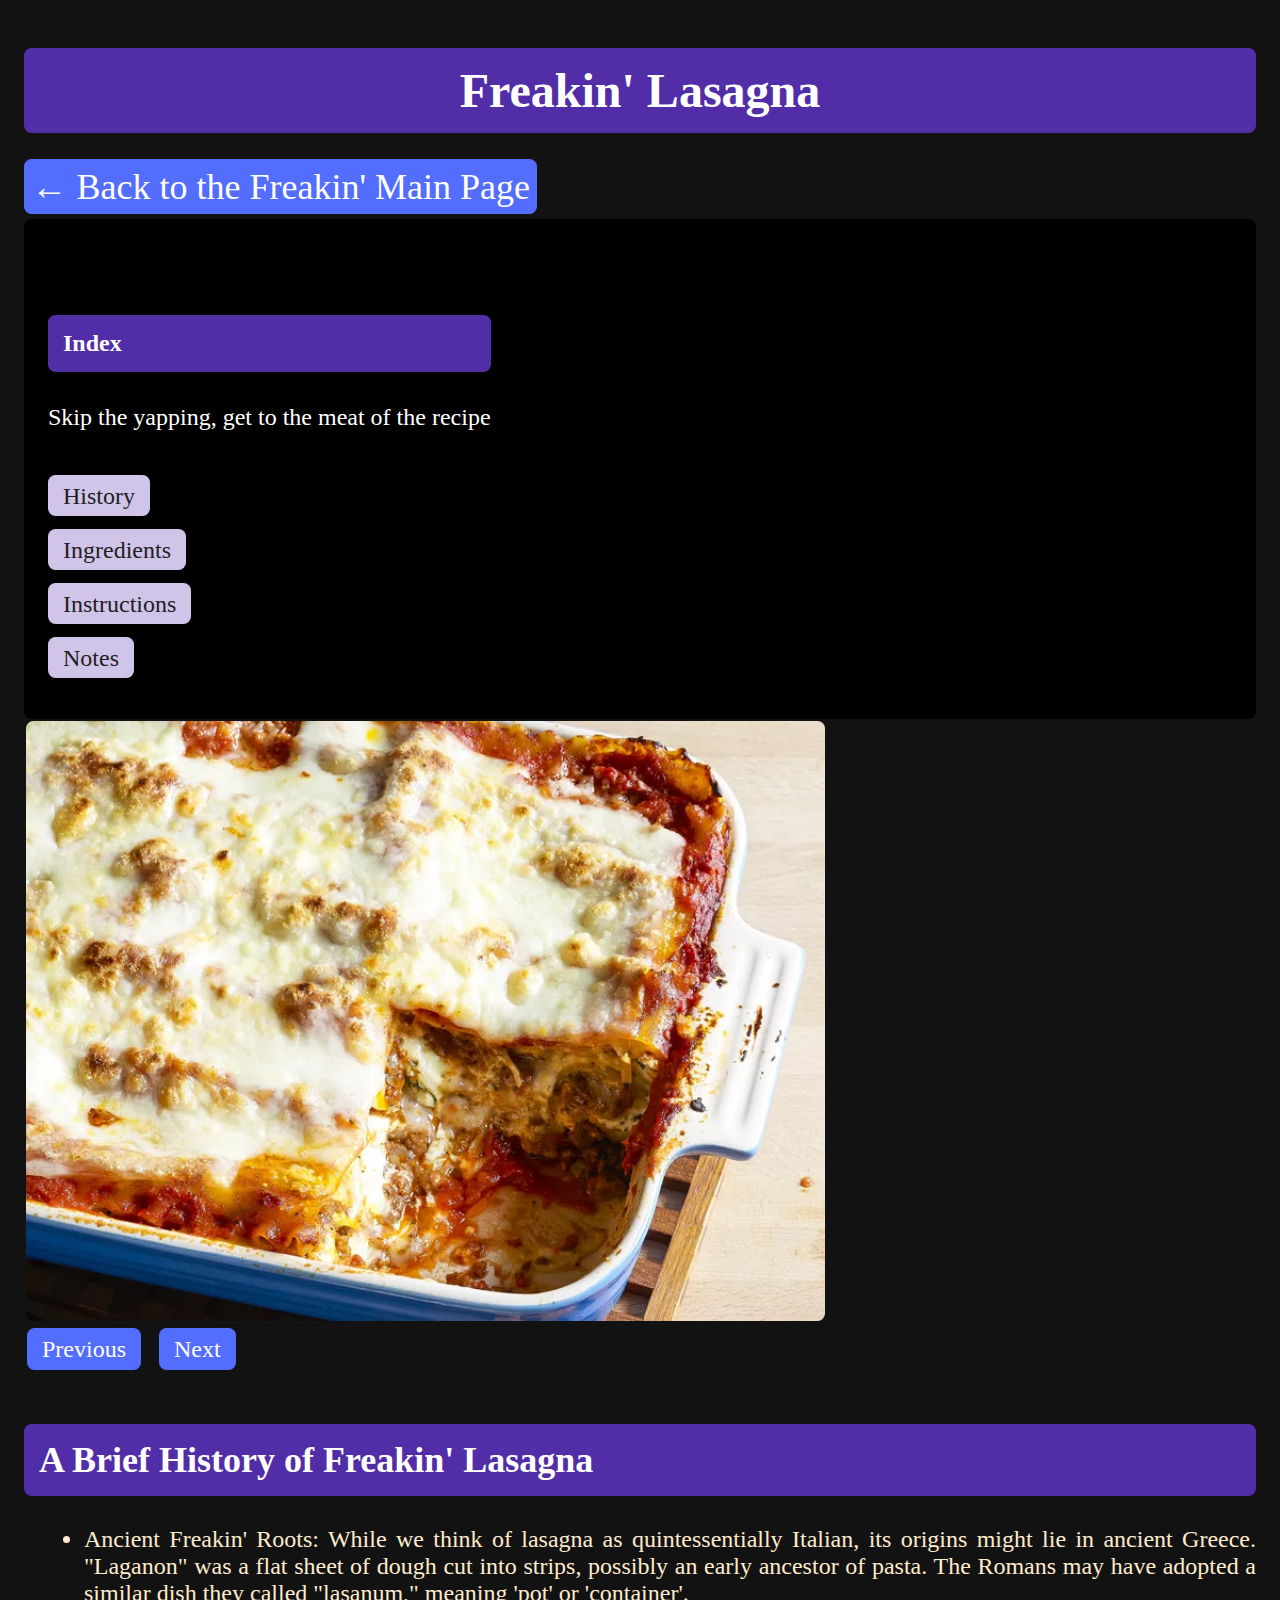
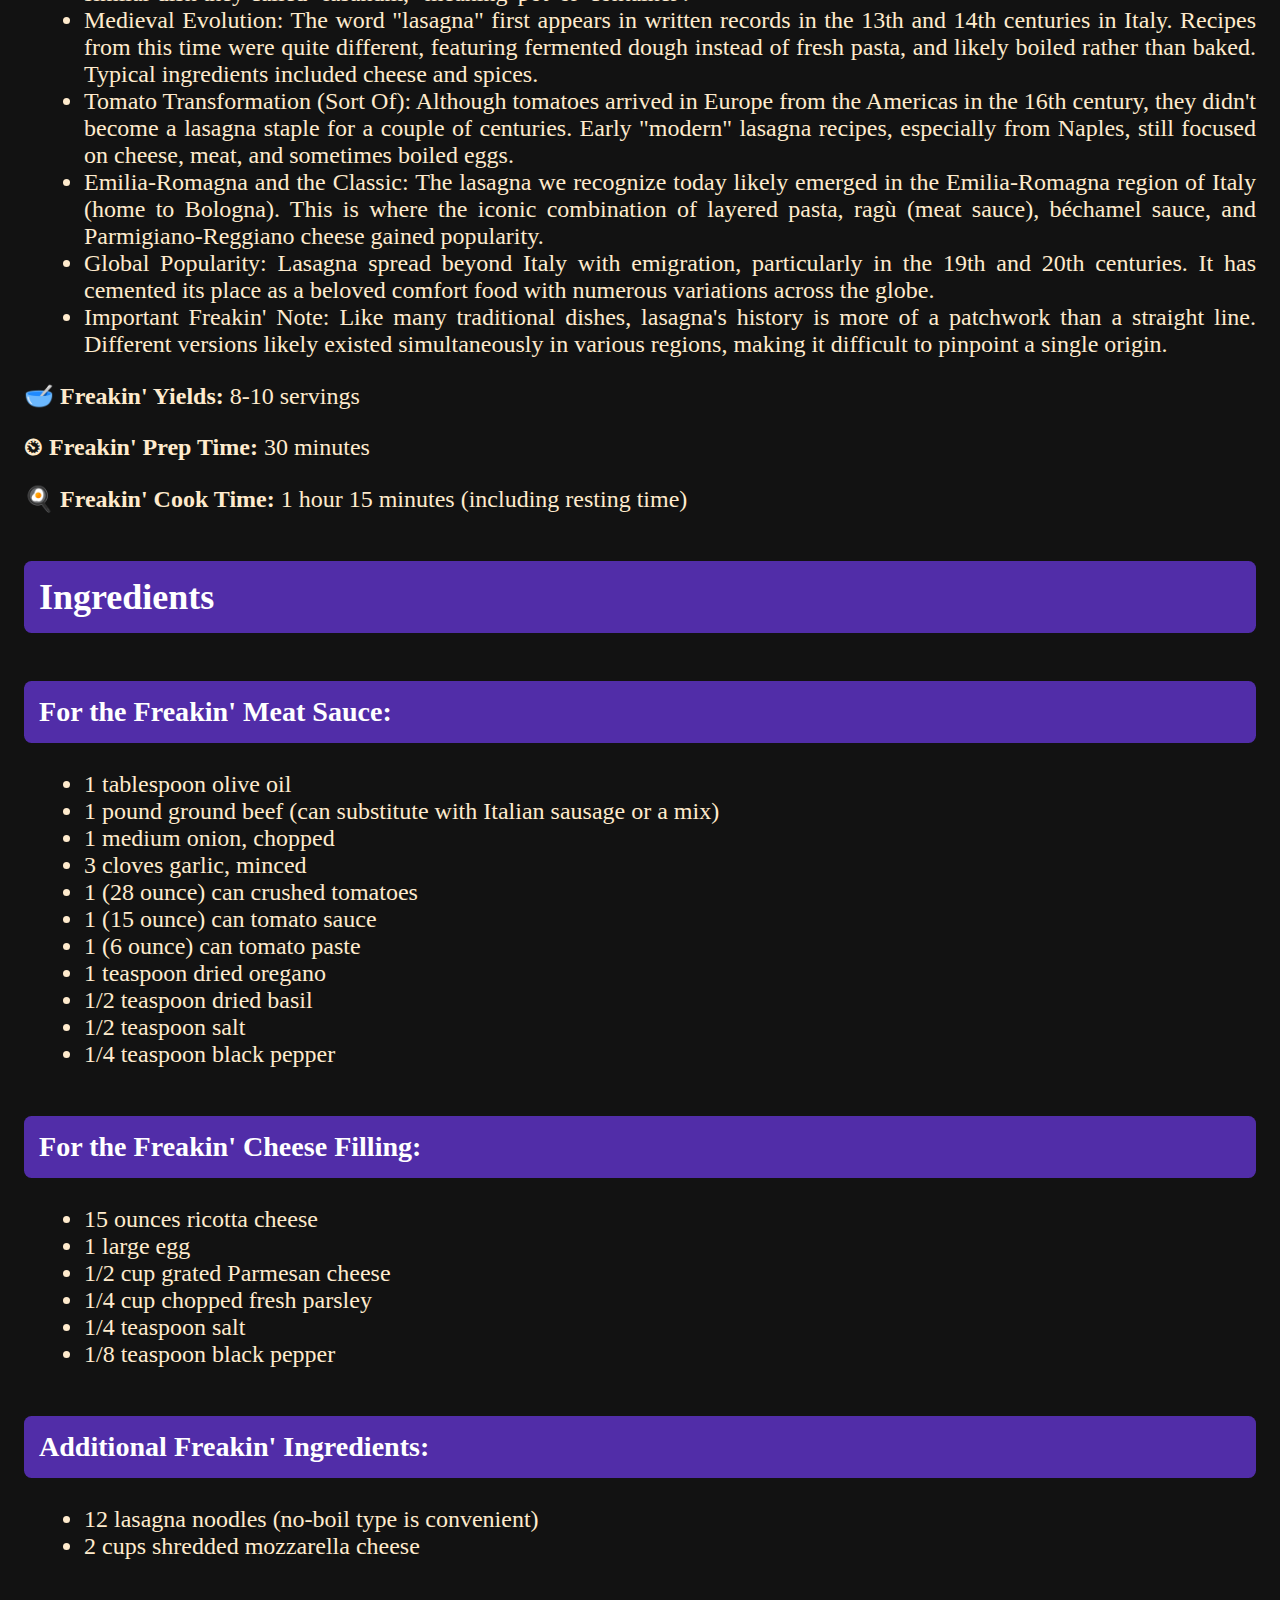
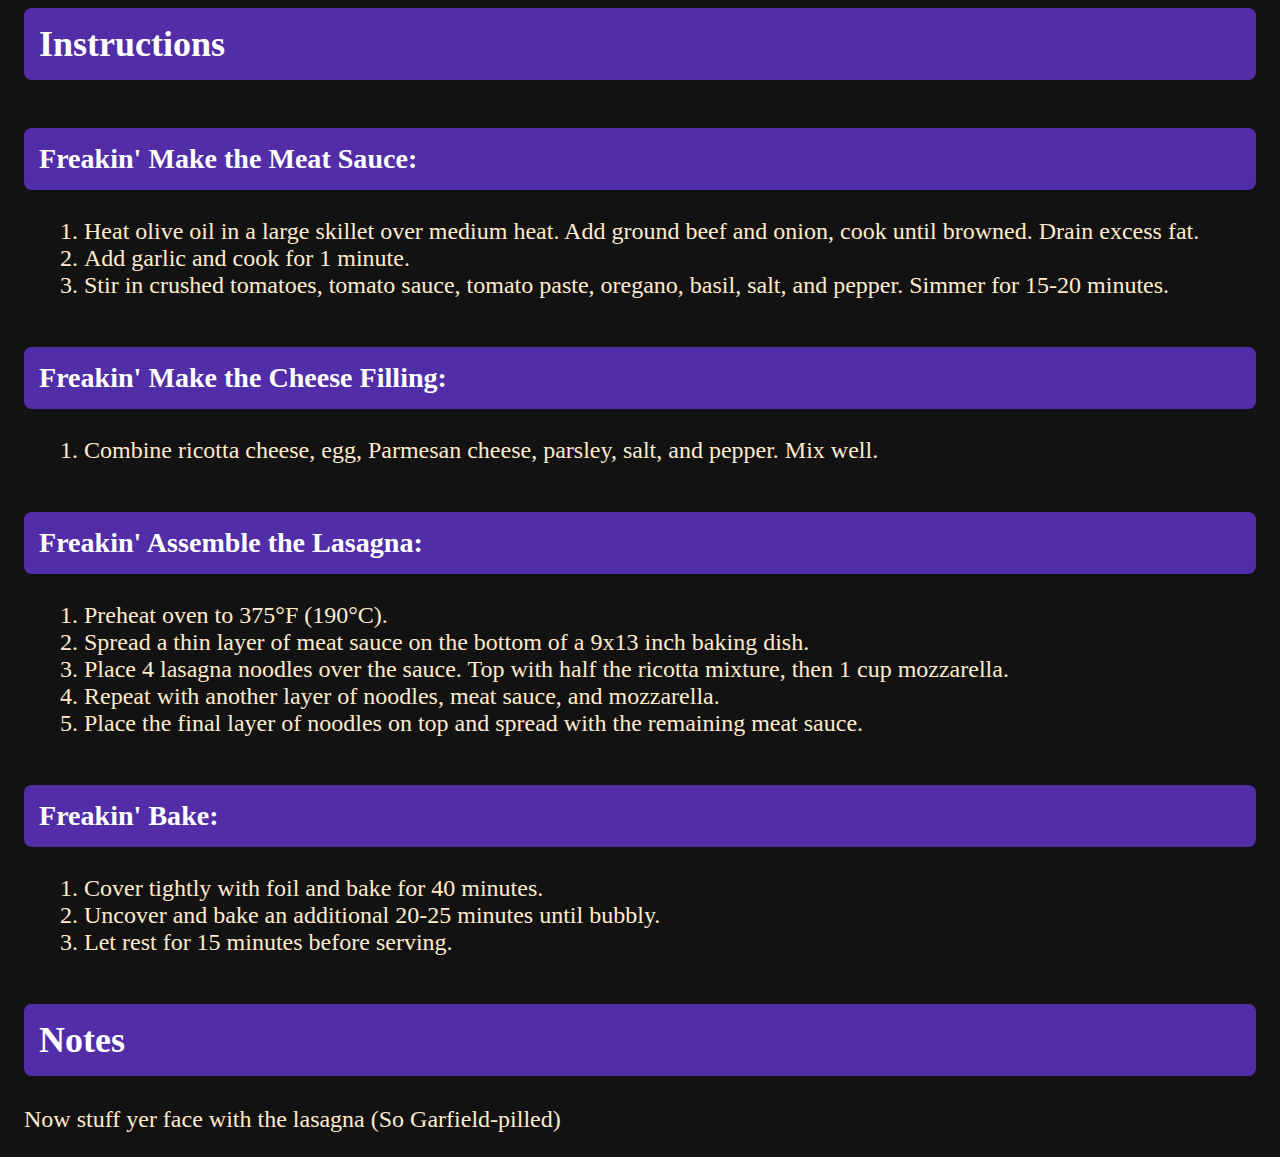
<file: recipes/lasagna.html>
<!DOCTYPE html>
<html lang="en">
<head>
    <meta charset="UTF-8">
    <meta name="viewport" content="width=device-width, initial-scale=1.0">
    <link rel="stylesheet" href="../styles/recipe.css">
    <title>Lasagna</title>
</head>
<body>
    <h1>Freakin' Lasagna</h1>
    <a class="prev" href="../index.html">&#8592; Back to the Freakin' Main Page</a><br>
    <nav>
        <ul>
            <h4>Index</h4>
            <p>Skip the yapping, get to the meat of the recipe</p>
            <br>
            <li><a class="navlink" href="#history">History</a></li>
            <br>
            <li><a class="navlink" href="#ingredients">Ingredients</a></li>
            <br>
            <li><a class="navlink" href="#instructions">Instructions</a></li>
            <br>
            <li><a class="navlink" href="#notes">Notes</a></li>
        </ul>
    </nav>
    <div id="galleryContainer">
    <div id="gallery1">
    <img src="../assets/images/lasagna0.png" alt="A picture of a Freakin' Lasagna">
    <img src="../assets/images/lasagna1.png" alt="A picture of a Freakin' Lasagna">
    <img src="../assets/images/lasagna2.png" alt="A picture of a Freakin' Lasagna">
    <img src="../assets/images/lasagna3.png" alt="A picture of a Freakin' Lasagna">
    </div>
    </div>
        <section id="history">
            <h2>A Brief History of Freakin' Lasagna</h2> 
            <ul>
                <li>Ancient Freakin' Roots: While we think of lasagna as quintessentially Italian, its origins might lie in ancient Greece. "Laganon" was a flat sheet of dough cut into strips, possibly an early ancestor of pasta. The Romans may have adopted a similar dish they called "lasanum," meaning 'pot' or 'container'.</li>
                <li>Medieval Evolution: The word "lasagna" first appears in written records in the 13th and 14th centuries in Italy. Recipes from this time were quite different, featuring fermented dough instead of fresh pasta, and likely boiled rather than baked. Typical ingredients included cheese and spices.</li>
                <li>Tomato Transformation (Sort Of): Although tomatoes arrived in Europe from the Americas in the 16th century, they didn't become a lasagna staple for a couple of centuries. Early "modern" lasagna recipes, especially from Naples, still focused on cheese, meat, and sometimes boiled eggs.</li>
                <li>Emilia-Romagna and the Classic: The lasagna we recognize today likely emerged in the Emilia-Romagna region of Italy (home to Bologna). This is where the iconic combination of layered pasta, ragù (meat sauce), béchamel sauce, and Parmigiano-Reggiano cheese gained popularity.</li>
                <li>Global Popularity: Lasagna spread beyond Italy with emigration, particularly in the 19th and 20th centuries. It has cemented its place as a beloved comfort food with numerous variations across the globe.</li>
                <li>Important Freakin' Note: Like many traditional dishes, lasagna's history is more of a patchwork than a straight line. Different versions likely existed simultaneously in various regions, making it difficult to pinpoint a single origin.</li>
            </ul>
            <p><strong>&#129379; Freakin' Yields:</strong> 8-10 servings</p>
            <p><strong>&#9202; Freakin' Prep Time:</strong> 30 minutes</p>
            <p><strong>&#127859; Freakin' Cook Time:</strong> 1 hour 15 minutes (including resting time)</p>
        </section>

        <section id="ingredients">
            <h2>Ingredients</h2>
            <h3>For the Freakin' Meat Sauce:</h3>
            <ul>
                <li>1 tablespoon olive oil</li>
                <li>1 pound ground beef (can substitute with Italian sausage or a mix)</li>
                <li>1 medium onion, chopped</li>
                <li>3 cloves garlic, minced</li>
                <li>1 (28 ounce) can crushed tomatoes</li>
                <li>1 (15 ounce) can tomato sauce</li>
                <li>1 (6 ounce) can tomato paste</li>
                <li>1 teaspoon dried oregano</li>
                <li>1/2 teaspoon dried basil</li>
                <li>1/2 teaspoon salt</li>
                <li>1/4 teaspoon black pepper</li>
            </ul>

            <h3>For the Freakin' Cheese Filling:</h3>
            <ul>
                <li>15 ounces ricotta cheese</li>
                <li>1 large egg</li>
                <li>1/2 cup grated Parmesan cheese</li>
                <li>1/4 cup chopped fresh parsley</li>
                <li>1/4 teaspoon salt</li>
                <li>1/8 teaspoon black pepper</li>
            </ul>

            <h3>Additional Freakin' Ingredients:</h3>
            <ul>
                <li>12 lasagna noodles (no-boil type is convenient)</li>
                <li>2 cups shredded mozzarella cheese</li>
            </ul>
        </section>

        <section id="instructions">
            <h2>Instructions</h2>
            <h3>Freakin' Make the Meat Sauce:</h3>
            <ol>
                <li>Heat olive oil in a large skillet over medium heat. Add ground beef and onion, cook until browned. Drain excess fat.</li>
                <li>Add garlic and cook for 1 minute.</li>
                <li>Stir in crushed tomatoes, tomato sauce, tomato paste, oregano, basil, salt, and pepper. Simmer for 15-20 minutes.</li>
            </ol>

            <h3>Freakin' Make the Cheese Filling:</h3>
            <ol>
                <li>Combine ricotta cheese, egg, Parmesan cheese, parsley, salt, and pepper. Mix well.</li>
            </ol>

            <h3>Freakin' Assemble the Lasagna:</h3>
            <ol>
                <li>Preheat oven to 375°F (190°C).</li>
                <li>Spread a thin layer of meat sauce on the bottom of a 9x13 inch baking dish.</li>
                <li>Place 4 lasagna noodles over the sauce. Top with half the ricotta mixture, then 1 cup mozzarella.</li>
                <li>Repeat with another layer of noodles, meat sauce, and mozzarella.</li>
                <li>Place the final layer of noodles on top and spread with the remaining meat sauce.</li>
            </ol>

            <h3>Freakin' Bake:</h3>
            <ol>
                <li>Cover tightly with foil and bake for 40 minutes.</li>
                <li>Uncover and bake an additional 20-25 minutes until bubbly.</li>
                <li>Let rest for 15 minutes before serving.</li>
            </ol>
        </section>
        
        <section id="notes">
            <h2>Notes</h2>
            <p>Now stuff yer face with the lasagna (So Garfield-pilled)</p>
        </section>
    </main>
    <script src="../scripts/recipe.js"></script>
</body>
</html>
</file>
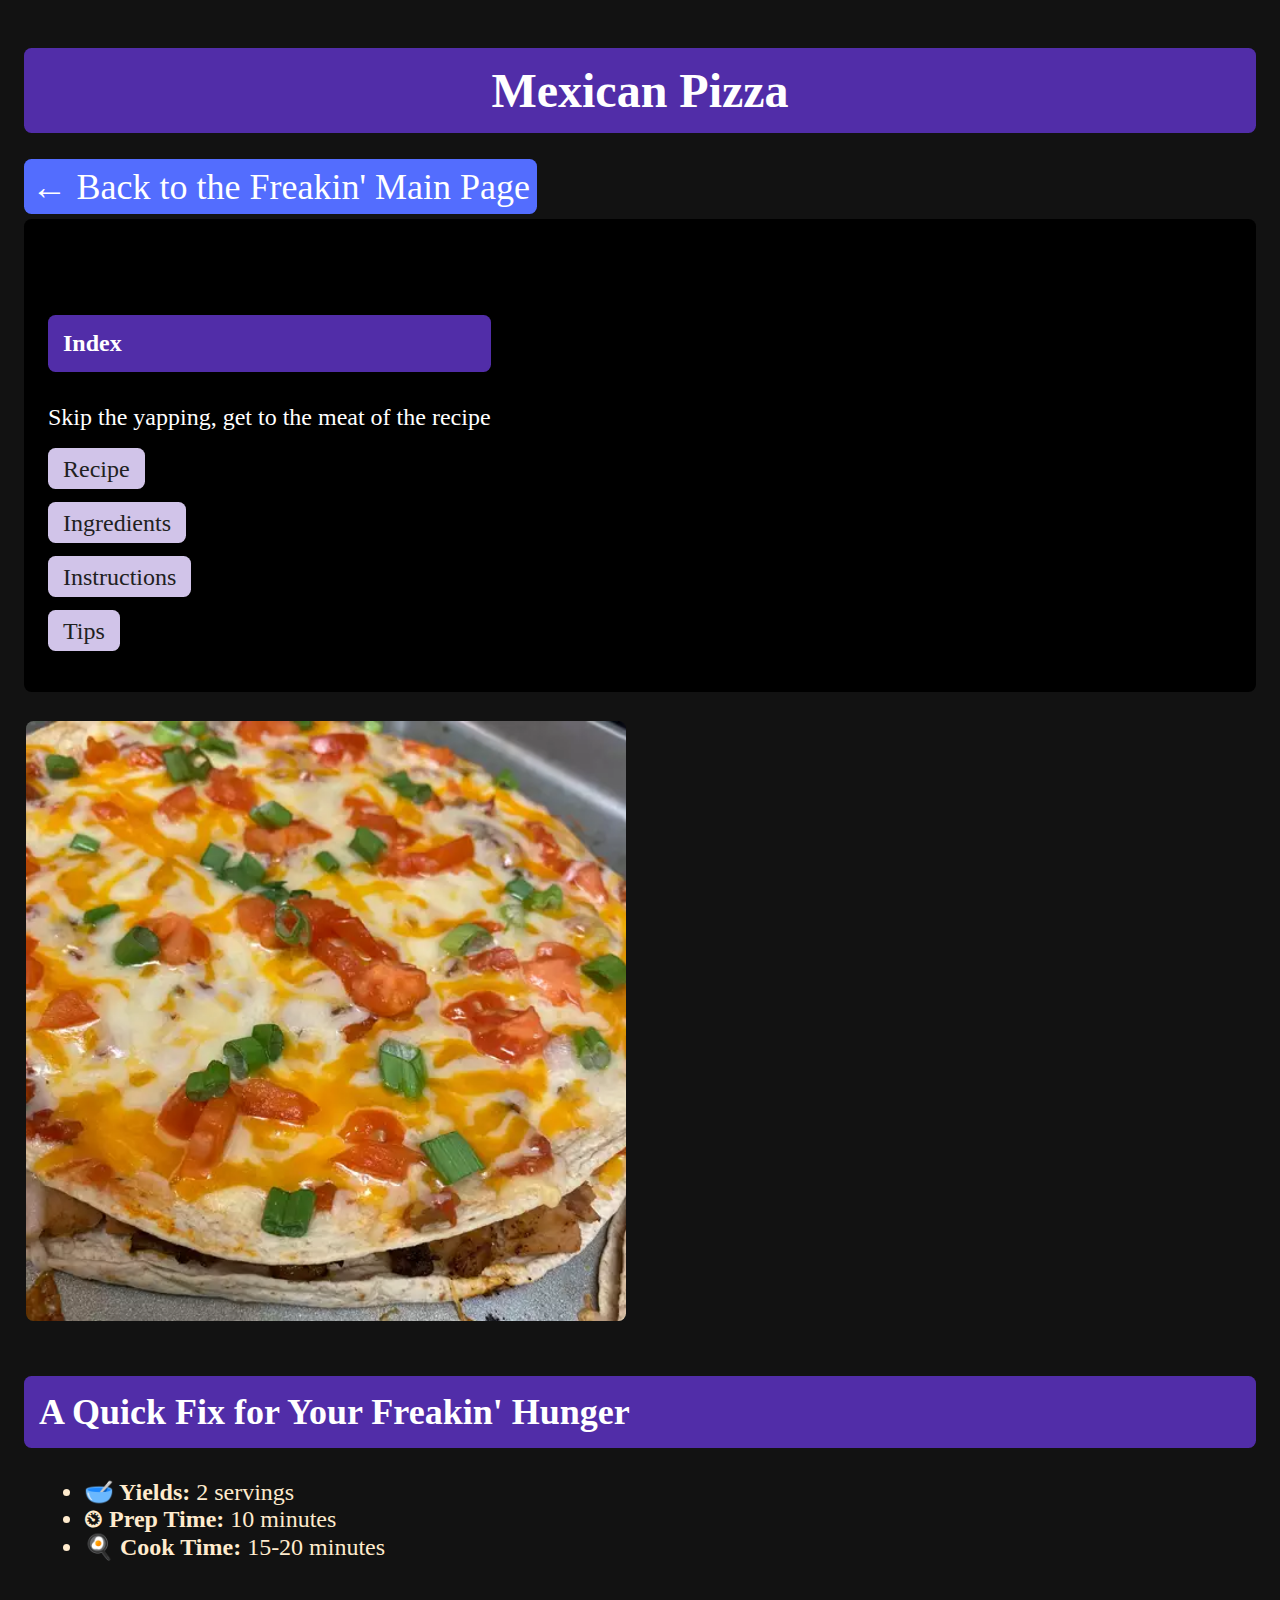
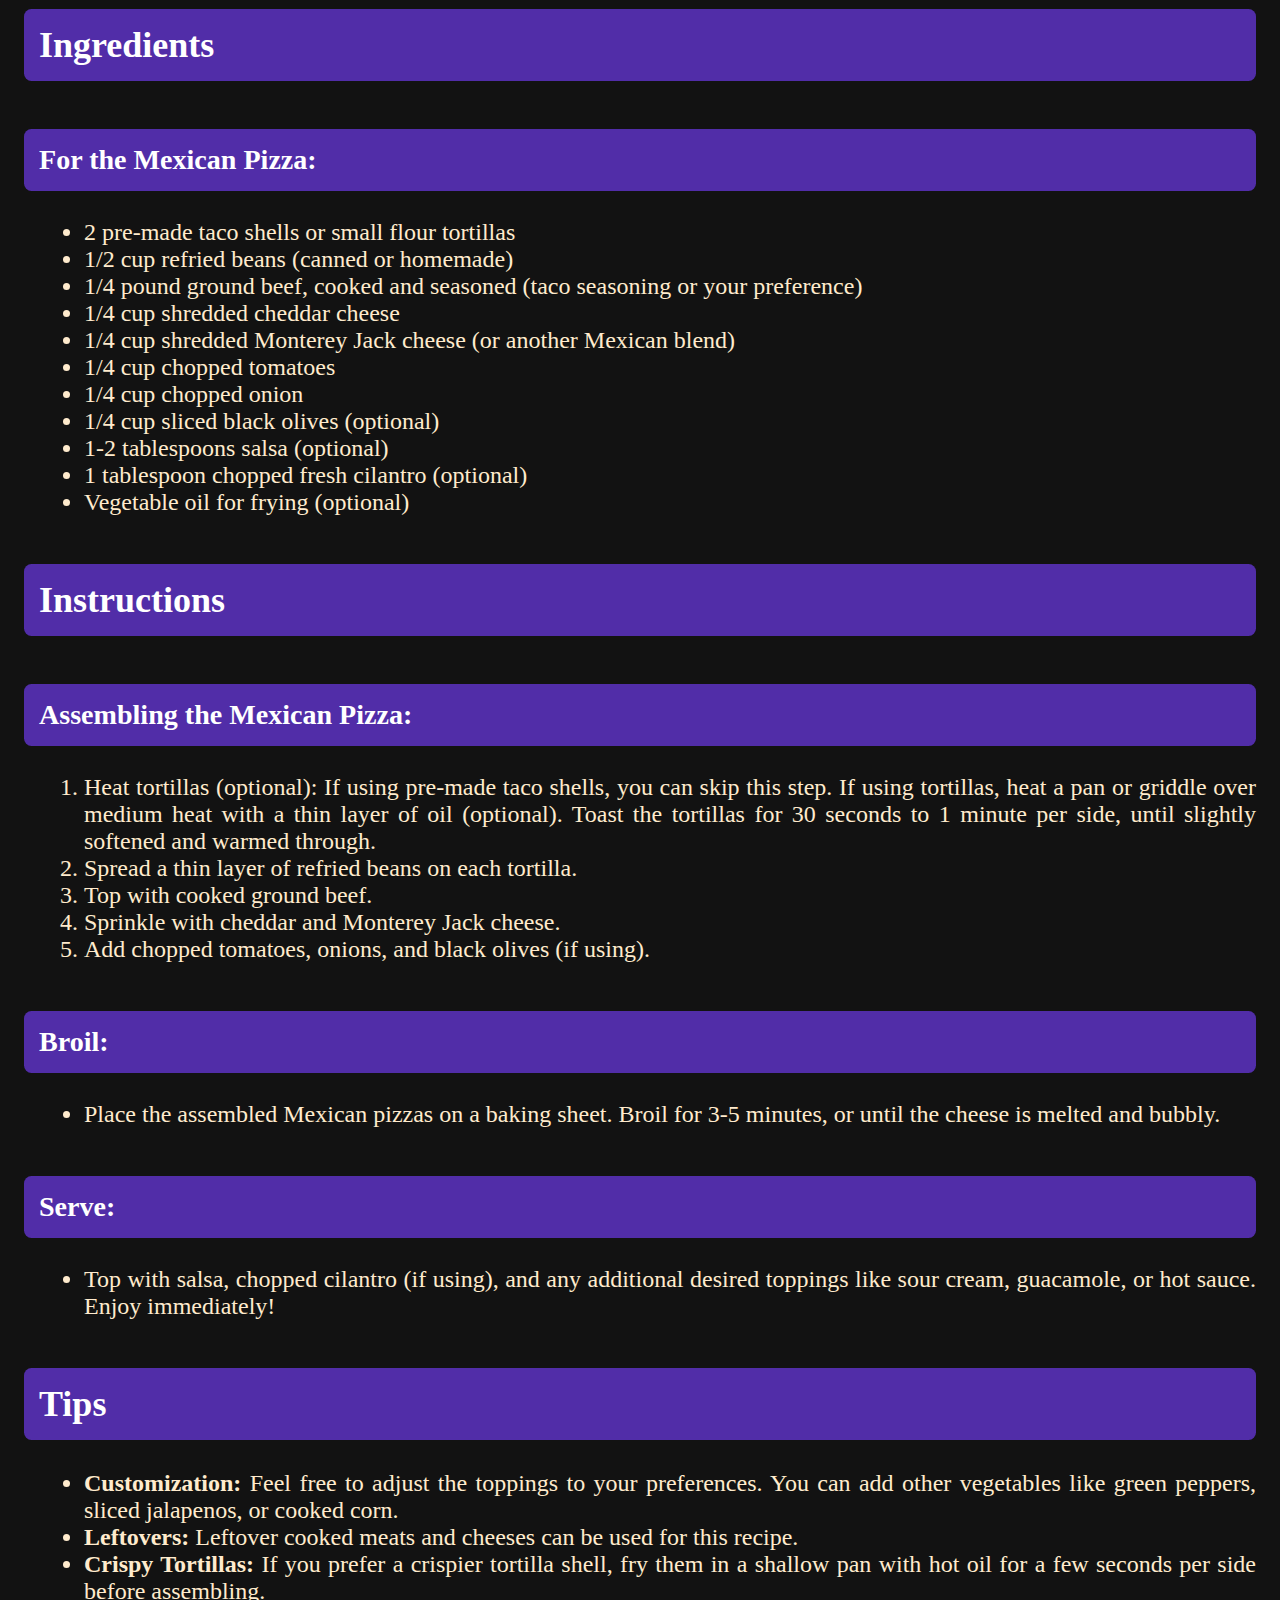
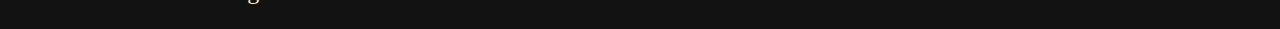
<file: recipes/mexicanpizza.html>
<!DOCTYPE html>
<html lang="en">
<head>
    <meta charset="UTF-8">
    <meta name="viewport" content="width=device-width, initial-scale=1.0">
    <link rel="stylesheet" href="../styles/recipe.css">
    <title>Mexican Pizza</title>
</head>
<body>
    <h1>Mexican Pizza</h1>
    <a class="prev" href="../index.html">&#8592; Back to the Freakin' Main Page</a><br>
    <nav>
        <ul>
            <h4>Index</h4>
            <p>Skip the yapping, get to the meat of the recipe</p>
            <li><a class="navlink" href="#recipe">Recipe</a></li>
            <br>
            <li><a class="navlink" href="#ingredients">Ingredients</a></li>
            <br>
            <li><a class="navlink" href="#instructions">Instructions</a></li>
            <br>
            <li><a class="navlink" href="#tips">Tips</a></li>
        </ul>
    </nav>
    <br>
    <img src="../assets/images/mexican_pizza.png" alt="A picture of Mexican Pizza">
    <section id="recipe">
        <h2>A Quick Fix for Your Freakin' Hunger</h2> 
        <ul>
            <li><strong>&#129379; Yields:</strong> 2 servings</li>
            <li><strong>&#9202; Prep Time:</strong> 10 minutes</li>
            <li><strong>&#127859; Cook Time:</strong> 15-20 minutes</li>
        </ul>
    </section>

    <section id="ingredients">
        <h2>Ingredients</h2>
        <h3>For the Mexican Pizza:</h3>
        <ul>
            <li>2 pre-made taco shells or small flour tortillas</li>
            <li>1/2 cup refried beans (canned or homemade)</li>
            <li>1/4 pound ground beef, cooked and seasoned (taco seasoning or your preference)</li>
            <li>1/4 cup shredded cheddar cheese</li>
            <li>1/4 cup shredded Monterey Jack cheese (or another Mexican blend)</li>
            <li>1/4 cup chopped tomatoes</li>
            <li>1/4 cup chopped onion</li>
            <li>1/4 cup sliced black olives (optional)</li>
            <li>1-2 tablespoons salsa (optional)</li>
            <li>1 tablespoon chopped fresh cilantro (optional)</li>
            <li>Vegetable oil for frying (optional)</li>
        </ul>
    </section>

    <section id="instructions">
        <h2>Instructions</h2>
        <h3>Assembling the Mexican Pizza:</h3>
        <ol>
            <li>Heat tortillas (optional): If using pre-made taco shells, you can skip this step. If using tortillas, heat a pan or griddle over medium heat with a thin layer of oil (optional). Toast the tortillas for 30 seconds to 1 minute per side, until slightly softened and warmed through.</li>
            <li>Spread a thin layer of refried beans on each tortilla.</li>
            <li>Top with cooked ground beef.</li>
            <li>Sprinkle with cheddar and Monterey Jack cheese.</li>
            <li>Add chopped tomatoes, onions, and black olives (if using).</li>
        </ol>
        <h3>Broil:</h3>
        <ul>
            <li>Place the assembled Mexican pizzas on a baking sheet. Broil for 3-5 minutes, or until the cheese is melted and bubbly.</li>
        </ul>
        <h3>Serve:</h3>
        <ul>
            <li>Top with salsa, chopped cilantro (if using), and any additional desired toppings like sour cream, guacamole, or hot sauce. Enjoy immediately!</li>
        </ul>
    </section>

    <section id="tips">
        <h2>Tips</h2>
        <ul>
            <li><strong>Customization:</strong> Feel free to adjust the toppings to your preferences. You can add other vegetables like green peppers, sliced jalapenos, or cooked corn.</li>
            <li><strong>Leftovers:</strong> Leftover cooked meats and cheeses can be used for this recipe.</li>
            <li><strong>Crispy Tortillas:</strong> If you prefer a crispier tortilla shell, fry them in a shallow pan with hot oil for a few seconds per side before assembling.</li>
        </ul>
    </section>
</main>
</body>
</html>
</file>
<file: styles/recipe.css>
* {
    box-sizing: border-box;
  }
body {
    background-color: #121212;
    color: blanchedalmond;
    text-align: justify;
    zoom: 150%;
    margin: 0;
    padding-right: 1rem;
    padding-left: 1rem;
}

img {
    height: 400px; /* Or whatever height you want */
    object-fit: cover;
    width: auto;
    margin: 1px;
    border-radius: 5px;
}


header {
    background-color: #333;
    color: #fff;
    padding: 1rem;
    text-align: center;
}

header h1 {
    margin: 0;
    font-size: 2rem;
}

nav {
    margin-top: 0.5rem;
}

nav ul {
    list-style: none;
    padding: 0;
}

nav a {
    color: #fff;
    text-decoration: none;
}

main {
    padding: 2rem;
}

footer {
    background-color: #333;
    color: #fff;
    text-align: center;
    padding: 1rem;
    position: fixed;
    bottom: 0;
    width: 100%;
}

h1, h2, h3, h4, h5, h6 {
    text-align: left;
    background-color: #512DA8;
    color: #FFFFFF;
    padding: 10px;
    border-radius: 5px;
    margin-top: 2rem;
}

h1 {
    text-align: center;
}

.prev, nav, .navlink {
    font-size: 1.5rem;
    background-color: #536DFE;
    color: #FFFFFF;
    text-decoration: none;
    padding: 5px;
    border-radius: 5px;
}

nav {
    font-size: 1rem;
    background-color: #000000;
    display: flex;
    justify-content: space-between;
    padding: 1rem;
}

.navlink {
    background-color: #D1C4E9;
    color: #212121;
    font-size: 1rem;
    text-decoration: none;
    padding: 5px 10px;
    border-radius: 5px;
    transition: color 0.4s, background-color 0.6s;
}
    

.navlink:hover {
    background-color: #673AB7;
    color: #FFFFFF;
}
.recipe {
    font-size: 2rem;
    color: #673AB7;
}

/* Media queries */
@media (max-width: 768px) {
    header h1 {
        font-size: 1.5rem;
    }

    .prev, .navlink {
        font-size: 1rem;
    }
}

@media (max-width: 576px) {
    header h1 {
        font-size: 1.2rem;
    }

    .prev, .navlink {
        font-size: 0.8rem;
    }
}

img {
    max-width: 40rem;
    max-height: auto;
}

.button, .nav-button {
    display: inline-block;
    padding: 10px 20px;
    background-color: #536DFE;
    color: white;
    text-align: center;
    text-decoration: none;
    display: inline-block;
    font-size: 16px;
    margin: 4px 2px;
    cursor: pointer;
    border-radius: 12px;
}

.nav-button {
    background-color: #536DFE;
    color: #FFFFFF;
    padding: 5px 10px;
    border-radius: 5px;
    cursor: pointer;
    margin-right: 10px;
    transition: background-color 0.4s ease;
}

.nav-button:hover {
    background-color: #512DA8;
}
</file>
